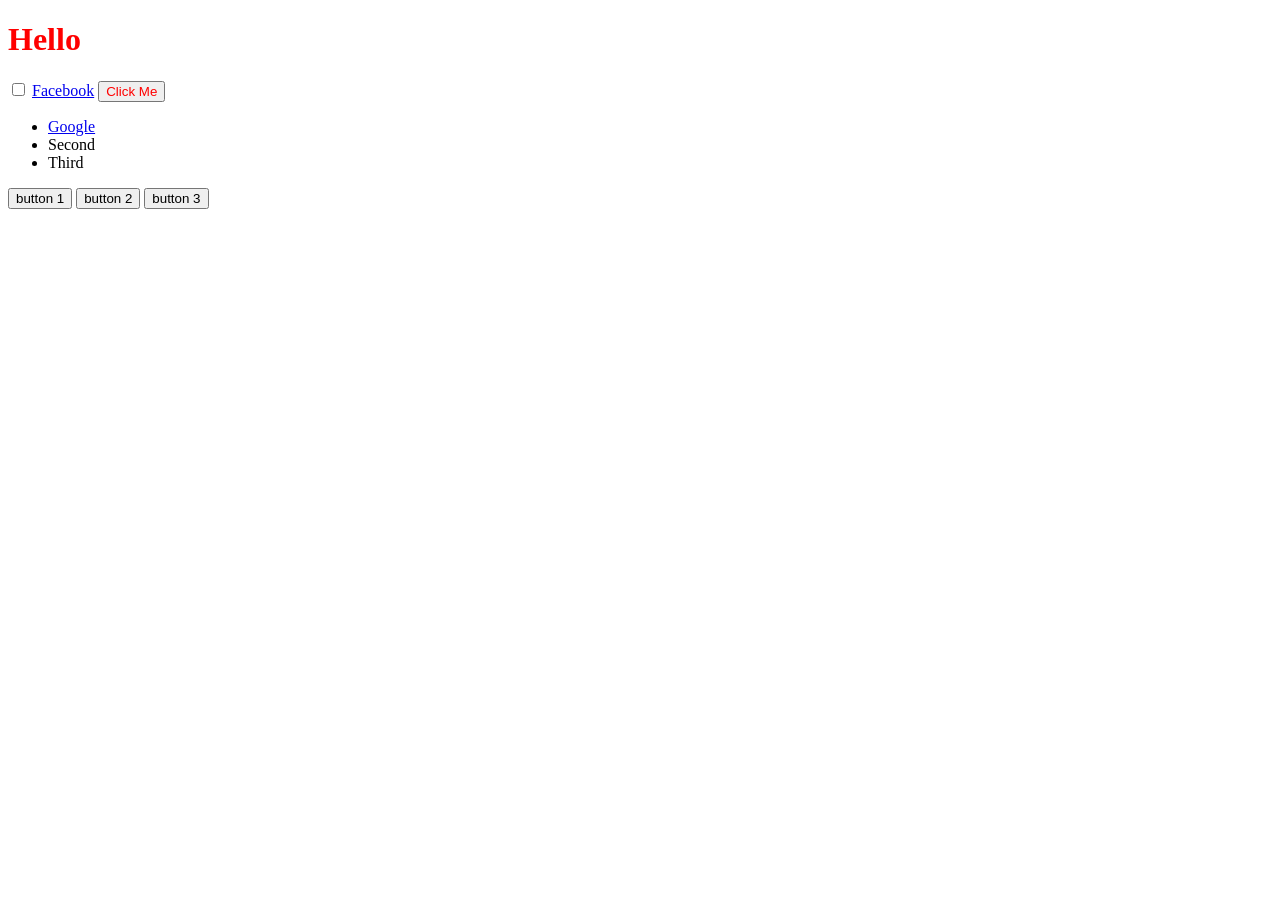
<file: Week09/Day02/Examples/DOM Challenge Starting Files/index.html>
<!DOCTYPE html>
<html lang="en" dir="ltr">
  <head>
    <meta charset="utf-8">
    <title>My Website</title>
    <link rel="stylesheet" href="styles.css">

  </head>
  <body>

    <h1><strong>Hello</strong></h1>

    <input type="checkbox">
    <a href="Facebook.com">Facebook</a>
    <button style="color: red;">Click Me</button>

    <ul>
      <li class="list">
        <a href="https://www.google.com">Google</a>
      </li>
      <li class="list">Second</li>
      <li class="list">Third</li>
    </ul>
    <div class="dv1">
    <button class="btn" id="bt1">button 1</button>
    <button class="btn" id="bt2">button 2</button>
    <button class="btn" id="bt3">button 3</button>
    </div>
    <script src="index.js"></script>
  </body>

</html>
</file>
<file: Week09/Day02/Examples/DOM Challenge Starting Files/styles.css>
h1 {
  color: red;
}
.highlight{
  background-color: aqua;
}
</file>
